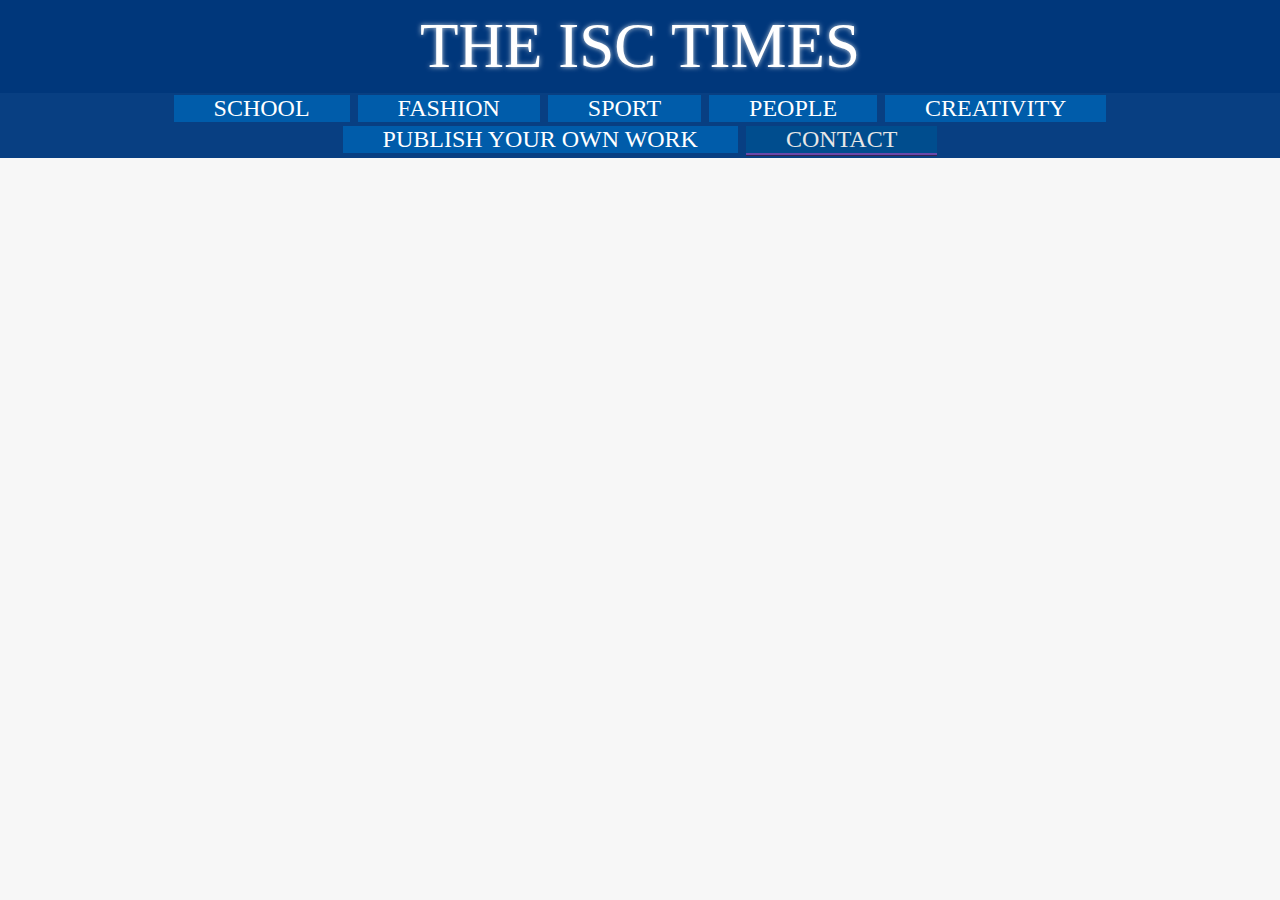
<file: Contact.html>
<!DOCTYPE html>
<html lang="en-US">
	<head>
		<title>ISC Times</title>

		<link rel="icon" href="favicon.ico">
		<link rel="stylesheet" href="styles.css">

		<meta charset="utf-8">
		<meta name="viewport" content="width=device-width, initial-scale=1, shrink-to-fit=no">
		<meta name="description" content="ISC Times or ISCTimes Newspaper Club of International School of Como, News articles written by students about what current events are happening.">
		<noscript><meta http-equiv="refresh" content="0; WeAreSafeDoUseJavascriptHereSmileyFace.html"/></noscript>

		<script src="https://code.jquery.com/jquery-3.3.1.slim.min.js" integrity="sha256-3edrmyuQ0w65f8gfBsqowzjJe2iM6n0nKciPUp8y+7E=" crossorigin="anonymous"></script>

		<!--<script>const currentPage = "home";</script> -->
		<script src="main.js"></script>
		<!--
		<script src="app.js"></script>
		<script src="header.js"></script>
		-->
	</head>

	<body>
		<header class="header-container">
			<a id="title" href="index.html">THE ISC TIMES</a>
			<div id="navigation-bar">
				<a id="school-button" href="School.html">SCHOOL</a>
				<a id="fashion-button" href="Fashion.html">FASHION</a>
				<a id="sport-button" href="Sport.html">SPORT</a>
				<a id="people-button" href="People.html">PEOPLE</a>
				<a id="creativity-button" href="Creativity.html">CREATIVITY</a>
				<a id="publish-button" href="Publish.html">PUBLISH YOUR OWN WORK</a>
				<a id="contact-button" href="javascript:void(0)" class="selected">CONTACT</a>
			</div>
		</header>
	</body>
</html>
</file>
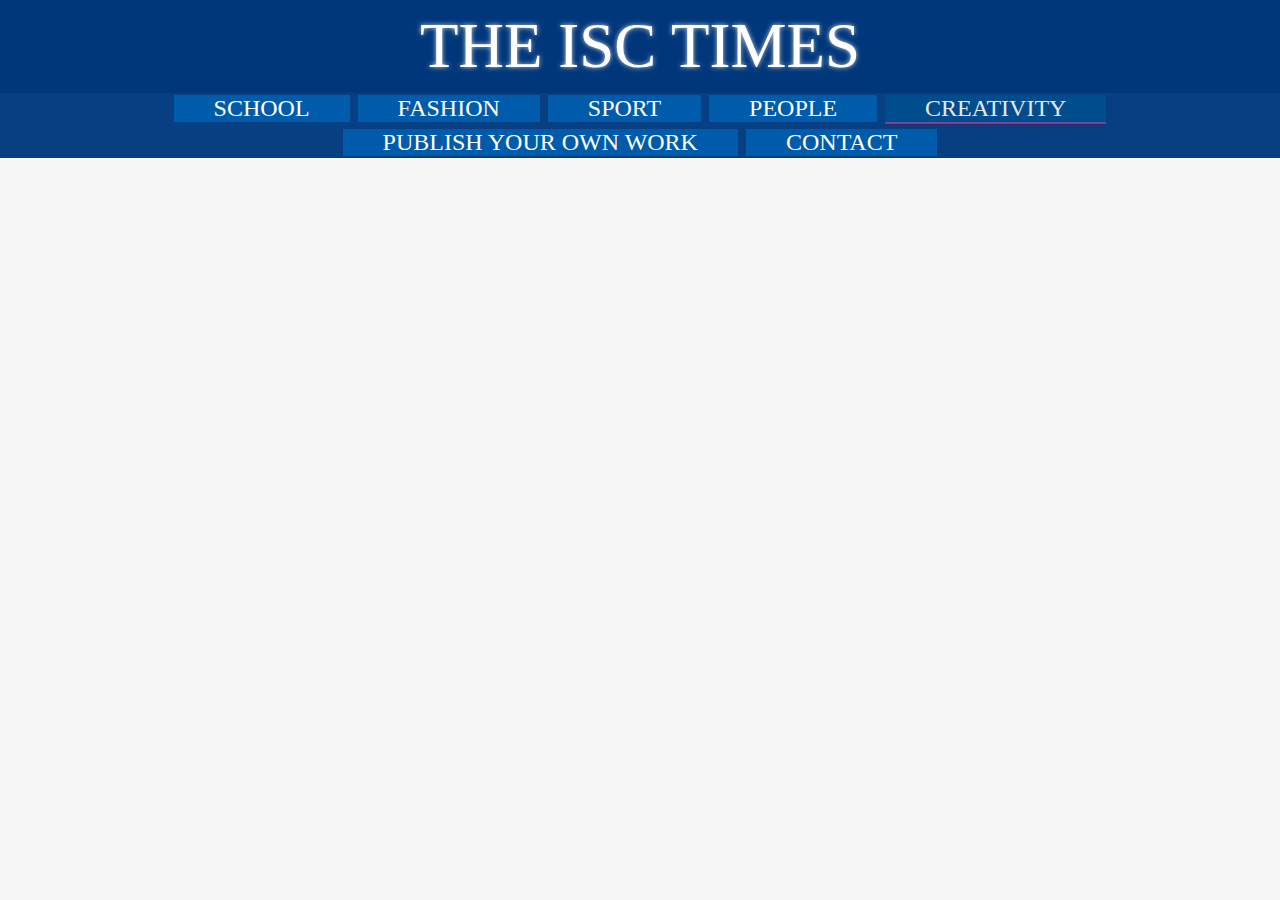
<file: Creativity.html>
<!DOCTYPE html>
<html lang="en-US">
	<head>
		<title>ISC Times</title>

		<link rel="icon" href="favicon.ico">
		<link rel="stylesheet" href="styles.css">

		<meta charset="utf-8">
		<meta name="viewport" content="width=device-width, initial-scale=1, shrink-to-fit=no">
		<meta name="description" content="ISC Times or ISCTimes Newspaper Club of International School of Como, News articles written by students about what current events are happening.">
		<noscript><meta http-equiv="refresh" content="0; WeAreSafeDoUseJavascriptHereSmileyFace.html"/></noscript>

		<script src="https://code.jquery.com/jquery-3.3.1.slim.min.js" integrity="sha256-3edrmyuQ0w65f8gfBsqowzjJe2iM6n0nKciPUp8y+7E=" crossorigin="anonymous"></script>

		<!--<script>const currentPage = "home";</script> -->
		<script src="main.js"></script>
		<!--
		<script src="app.js"></script>
		<script src="header.js"></script>
		-->
	</head>

	<body>
		<header class="header-container">
			<a id="title" href="index.html">THE ISC TIMES</a>
			<div id="navigation-bar">
				<a id="school-button" href="School.html">SCHOOL</a>
				<a id="fashion-button" href="Fashion.html">FASHION</a>
				<a id="sport-button" href="Sport.html">SPORT</a>
				<a id="people-button" href="People.html">PEOPLE</a>
				<a id="creativity-button" href="javascript:void(0)" class="selected">CREATIVITY</a>
				<a id="publish-button" href="Publish.html">PUBLISH YOUR OWN WORK</a>
				<a id="contact-button" href="Contact.html">CONTACT</a>
			</div>
		</header>
	</body>
</html>
</file>
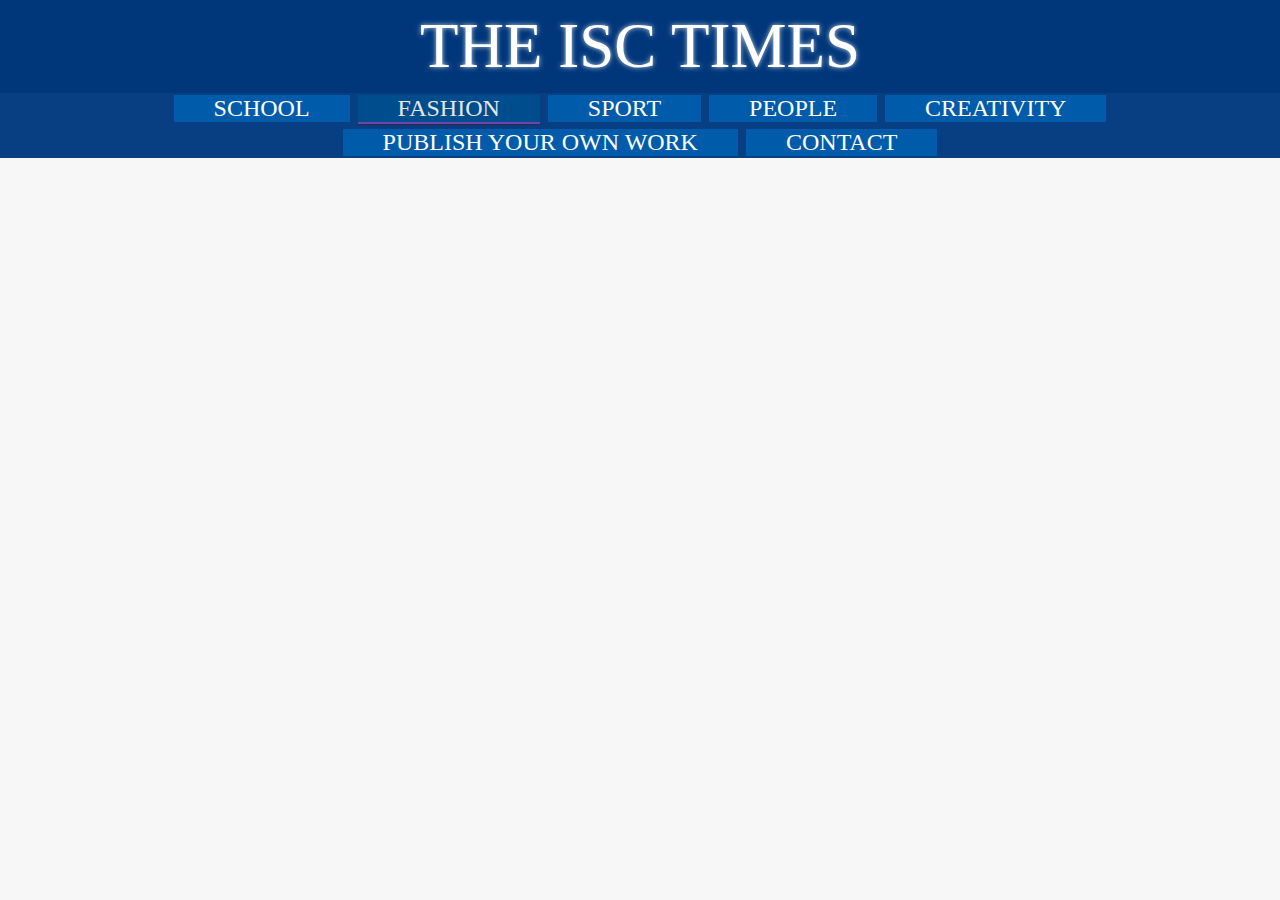
<file: Fashion.html>
<!DOCTYPE html>
<html lang="en-US">
	<head>
		<title>ISC Times</title>

		<link rel="icon" href="favicon.ico">
		<link rel="stylesheet" href="styles.css">

		<meta charset="utf-8">
		<meta name="viewport" content="width=device-width, initial-scale=1, shrink-to-fit=no">
		<meta name="description" content="ISC Times or ISCTimes Newspaper Club of International School of Como, News articles written by students about what current events are happening.">
		<noscript><meta http-equiv="refresh" content="0; WeAreSafeDoUseJavascriptHereSmileyFace.html"/></noscript>

		<script src="https://code.jquery.com/jquery-3.3.1.slim.min.js" integrity="sha256-3edrmyuQ0w65f8gfBsqowzjJe2iM6n0nKciPUp8y+7E=" crossorigin="anonymous"></script>

		<!--<script>const currentPage = "home";</script> -->
		<script src="main.js"></script>
		<!--
		<script src="app.js"></script>
		<script src="header.js"></script>
		-->
	</head>

	<body>
		<header class="header-container">
			<a id="title" href="index.html">THE ISC TIMES</a>
			<div id="navigation-bar">
				<a id="school-button" href="School.html">SCHOOL</a>
				<a id="fashion-button" href="javascript:void(0)" class="selected">FASHION</a>
				<a id="sport-button" href="Sport.html">SPORT</a>
				<a id="people-button" href="People.html">PEOPLE</a>
				<a id="creativity-button" href="Creativity.html">CREATIVITY</a>
				<a id="publish-button" href="Publish.html">PUBLISH YOUR OWN WORK</a>
				<a id="contact-button" href="Contact.html">CONTACT</a>
			</div>
		</header>
	</body>
</html>
</file>
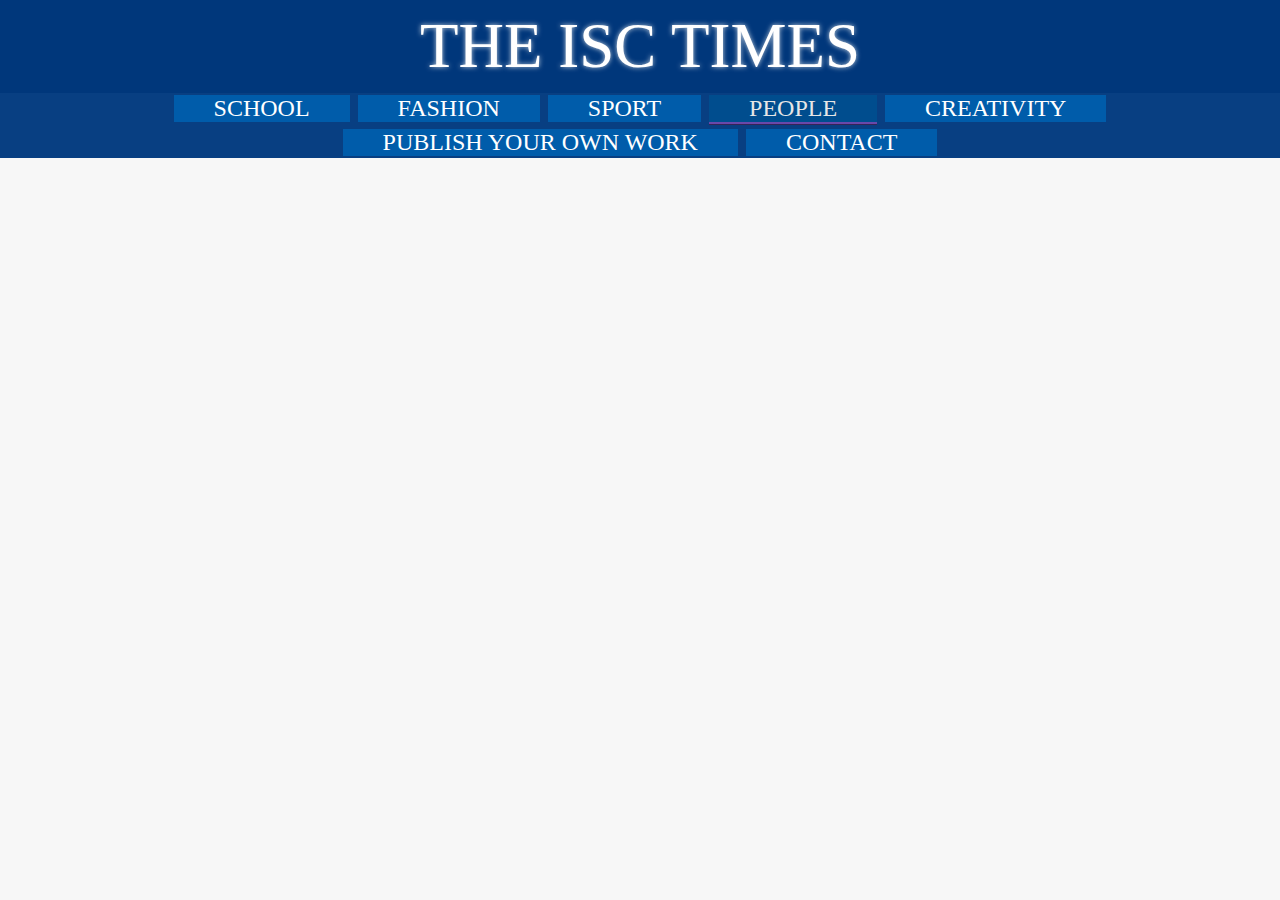
<file: People.html>
<!DOCTYPE html>
<html lang="en-US">
	<head>
		<title>ISC Times</title>

		<link rel="icon" href="favicon.ico">
		<link rel="stylesheet" href="styles.css">

		<meta charset="utf-8">
		<meta name="viewport" content="width=device-width, initial-scale=1, shrink-to-fit=no">
		<meta name="description" content="ISC Times or ISCTimes Newspaper Club of International School of Como, News articles written by students about what current events are happening.">
		<noscript><meta http-equiv="refresh" content="0; WeAreSafeDoUseJavascriptHereSmileyFace.html"/></noscript>

		<script src="https://code.jquery.com/jquery-3.3.1.slim.min.js" integrity="sha256-3edrmyuQ0w65f8gfBsqowzjJe2iM6n0nKciPUp8y+7E=" crossorigin="anonymous"></script>

		<!--<script>const currentPage = "home";</script> -->
		<script src="main.js"></script>
		<!--
		<script src="app.js"></script>
		<script src="header.js"></script>
		-->
	</head>

	<body>
		<header class="header-container">
			<a id="title" href="index.html">THE ISC TIMES</a>
			<div id="navigation-bar">
				<a id="school-button" href="School.html">SCHOOL</a>
				<a id="fashion-button" href="Fashion.html">FASHION</a>
				<a id="sport-button" href="Sport.html">SPORT</a>
				<a id="people-button" href="javascript:void(0)" class="selected">PEOPLE</a>
				<a id="creativity-button" href="Creativity.html">CREATIVITY</a>
				<a id="publish-button" href="Publish.html">PUBLISH YOUR OWN WORK</a>
				<a id="contact-button" href="Contact.html">CONTACT</a>
			</div>
		</header>
	</body>
</html>
</file>
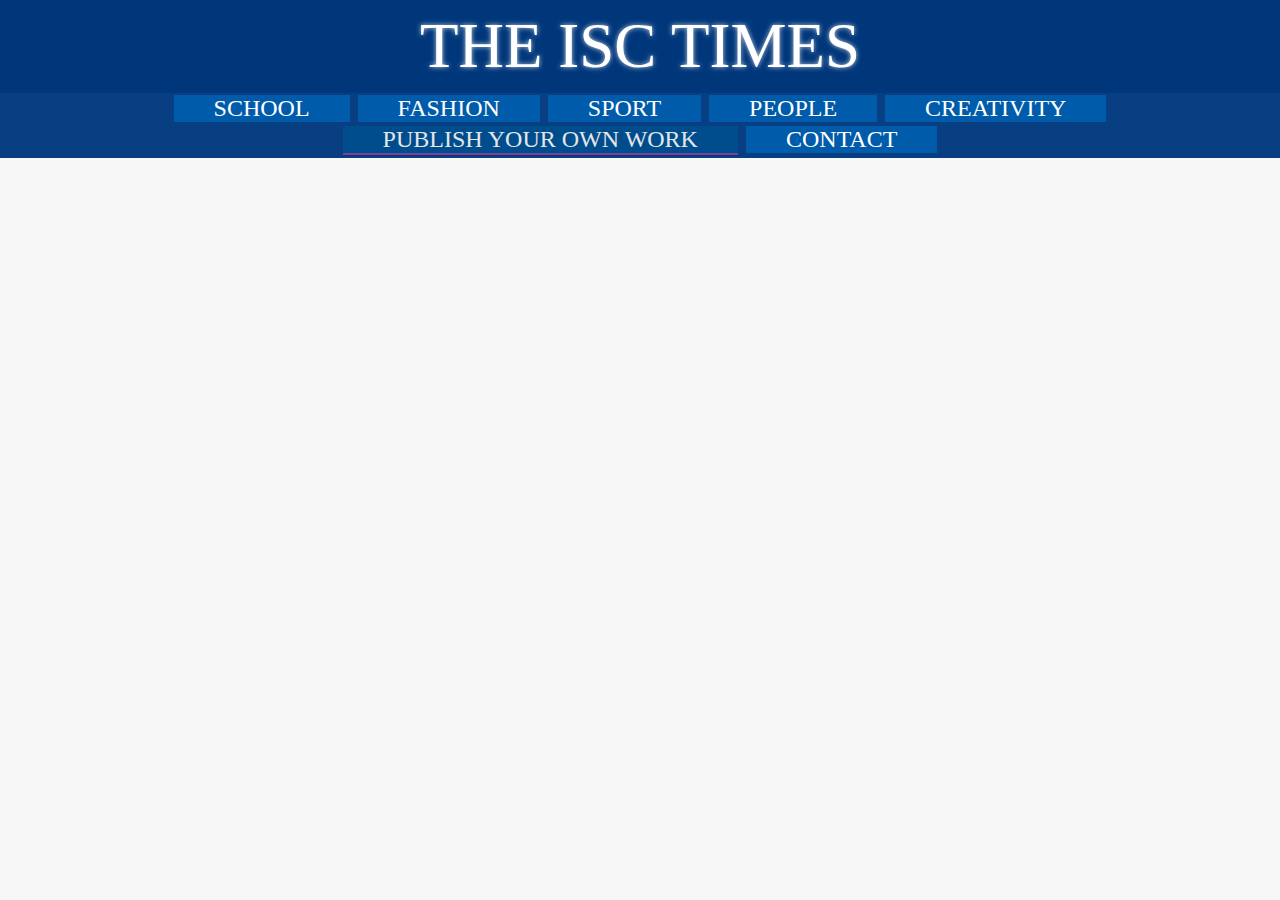
<file: Publish.html>
<!DOCTYPE html>
<html lang="en-US">
	<head>
		<title>ISC Times</title>

		<link rel="icon" href="favicon.ico">
		<link rel="stylesheet" href="styles.css">

		<meta charset="utf-8">
		<meta name="viewport" content="width=device-width, initial-scale=1, shrink-to-fit=no">
		<meta name="description" content="ISC Times or ISCTimes Newspaper Club of International School of Como, News articles written by students about what current events are happening.">
		<noscript><meta http-equiv="refresh" content="0; WeAreSafeDoUseJavascriptHereSmileyFace.html"/></noscript>

		<script src="https://code.jquery.com/jquery-3.3.1.slim.min.js" integrity="sha256-3edrmyuQ0w65f8gfBsqowzjJe2iM6n0nKciPUp8y+7E=" crossorigin="anonymous"></script>

		<!--<script>const currentPage = "home";</script> -->
		<script src="main.js"></script>
		<!--
		<script src="app.js"></script>
		<script src="header.js"></script>
		-->
	</head>

	<body>
		<header class="header-container">
			<a id="title" href="index.html">THE ISC TIMES</a>
			<div id="navigation-bar">
				<a id="school-button" href="School.html">SCHOOL</a>
				<a id="fashion-button" href="Fashion.html">FASHION</a>
				<a id="sport-button" href="Sport.html">SPORT</a>
				<a id="people-button" href="People.html">PEOPLE</a>
				<a id="creativity-button" href="Creativity.html">CREATIVITY</a>
				<a id="publish-button" href="javascript:void(0)" class="selected">PUBLISH YOUR OWN WORK</a>
				<a id="contact-button" href="Contact.html">CONTACT</a>
			</div>
		</header>
	</body>
</html>
</file>
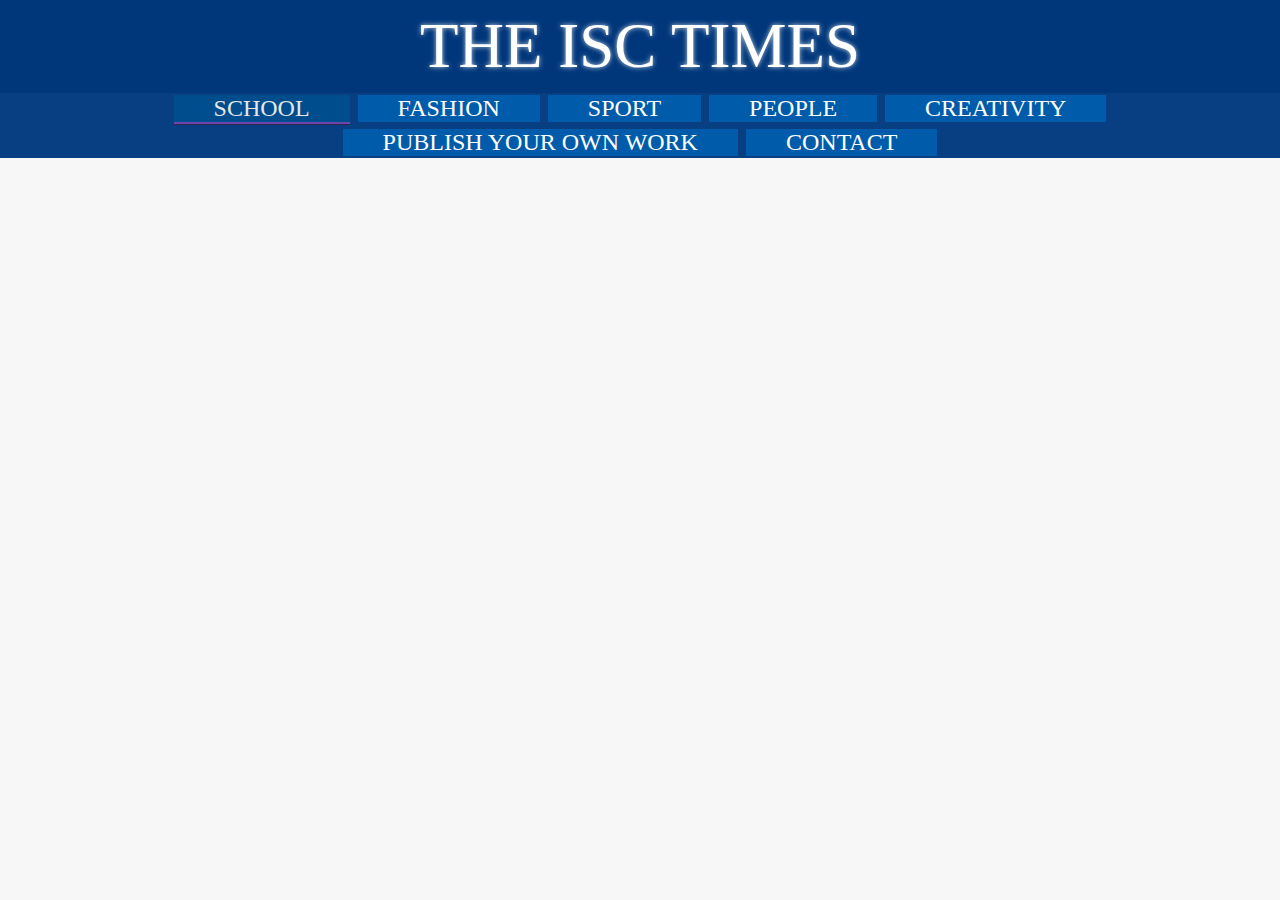
<file: School.html>
<!DOCTYPE html>
<html lang="en-US">
	<head>
		<title>ISC Times</title>

		<link rel="icon" href="favicon.ico">
		<link rel="stylesheet" href="styles.css">

		<meta charset="utf-8">
		<meta name="viewport" content="width=device-width, initial-scale=1, shrink-to-fit=no">
		<meta name="description" content="ISC Times or ISCTimes Newspaper Club of International School of Como, News articles written by students about what current events are happening.">
		<noscript><meta http-equiv="refresh" content="0; WeAreSafeDoUseJavascriptHereSmileyFace.html"/></noscript>

		<script src="https://code.jquery.com/jquery-3.3.1.slim.min.js" integrity="sha256-3edrmyuQ0w65f8gfBsqowzjJe2iM6n0nKciPUp8y+7E=" crossorigin="anonymous"></script>

		<!--<script>const currentPage = "home";</script> -->
		<script src="main.js"></script>
		<!--
		<script src="app.js"></script>
		<script src="header.js"></script>
		-->
	</head>

	<body>
		<header class="header-container">
			<a id="title" href="index.html">THE ISC TIMES</a>
			<div id="navigation-bar">
				<a id="school-button" href="javascript:void(0)" class="selected">SCHOOL</a>
				<a id="fashion-button" href="Fashion.html">FASHION</a>
				<a id="sport-button" href="Sport.html">SPORT</a>
				<a id="people-button" href="People.html">PEOPLE</a>
				<a id="creativity-button" href="Creativity.html">CREATIVITY</a>
				<a id="publish-button" href="Publish.html">PUBLISH YOUR OWN WORK</a>
				<a id="contact-button" href="Contact.html">CONTACT</a>
			</div>
		</header>
	</body>
</html>
</file>
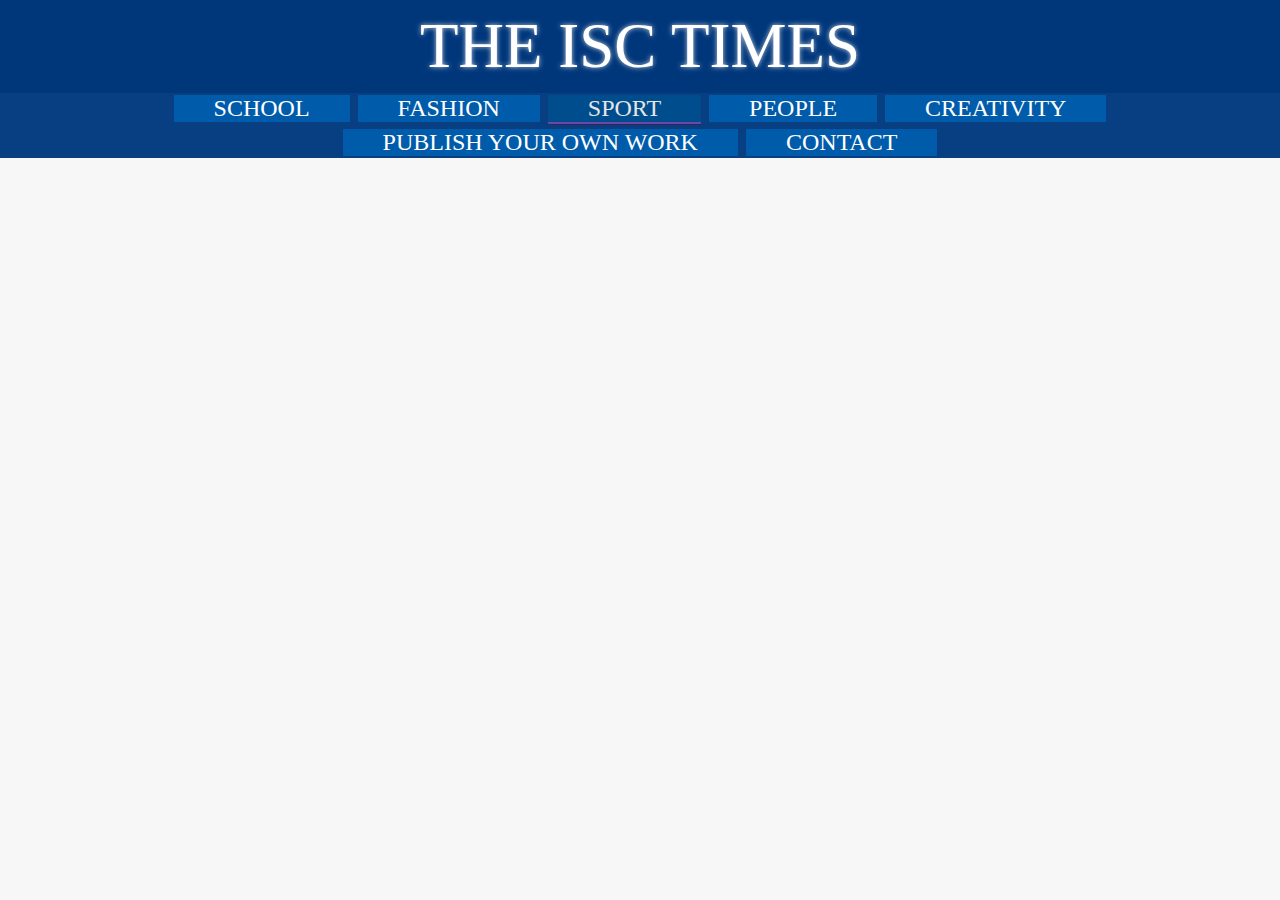
<file: Sport.html>
<!DOCTYPE html>
<html lang="en-US">
	<head>
		<title>ISC Times</title>

		<link rel="icon" href="favicon.ico">
		<link rel="stylesheet" href="styles.css">

		<meta charset="utf-8">
		<meta name="viewport" content="width=device-width, initial-scale=1, shrink-to-fit=no">
		<meta name="description" content="ISC Times or ISCTimes Newspaper Club of International School of Como, News articles written by students about what current events are happening.">
		<noscript><meta http-equiv="refresh" content="0; WeAreSafeDoUseJavascriptHereSmileyFace.html"/></noscript>

		<script src="https://code.jquery.com/jquery-3.3.1.slim.min.js" integrity="sha256-3edrmyuQ0w65f8gfBsqowzjJe2iM6n0nKciPUp8y+7E=" crossorigin="anonymous"></script>

		<!--<script>const currentPage = "home";</script> -->
		<script src="main.js"></script>
		<!--
		<script src="app.js"></script>
		<script src="header.js"></script>
		-->
	</head>

	<body>
		<header class="header-container">
			<a id="title" href="index.html">THE ISC TIMES</a>
			<div id="navigation-bar">
				<a id="school-button" href="School.html">SCHOOL</a>
				<a id="fashion-button" href="Fashion.html">FASHION</a>
				<a id="sport-button" href="javascript:void(0)" class="selected">SPORT</a>
				<a id="people-button" href="People.html">PEOPLE</a>
				<a id="creativity-button" href="Creativity.html">CREATIVITY</a>
				<a id="publish-button" href="Publish.html">PUBLISH YOUR OWN WORK</a>
				<a id="contact-button" href="Contact.html">CONTACT</a>
			</div>
		</header>
	</body>
</html>
</file>
<file: styles.css>
body {
	background: #f7f7f7;
	margin: 0;
}

.header-container {
	background: #00377b;
	display: block;
	text-align: center;
}

.header-container #title {
	color: #ffffff;
	cursor: pointer;
	display: inline-block;
	padding: 10px 0 10px 0;
	font-size: 63px;
	text-decoration: none;
	text-shadow: #c9d4e0 0px 0px 5px;
}

.header-container #title:hover{
	color: #dad3d3;
}

.header-container #navigation-bar {
	background: #083f82;
	color: #F6F7FF;
	list-style-type: none;
	text-align: center;
}

.header-container #navigation-bar a {
	background: #005caa;
	color: #ffffff;
	display: inline-block;
	font-size: 24px;
	margin: 2px 2px 2px 2px;
	padding: 0 40px 0 40px;
	text-decoration: none;
}

.header-container #navigation-bar a:hover {
	background: #01295a;
	cursor: pointer;
}

.header-container #navigation-bar a.selected {
	background: #004d8e;
	border-bottom: #6948aa;
	border-bottom-style: ridge;
	color: #e6e6e6;
	cursor: default;
}

.panel {
	background: #ffffff;
	display: block;
	margin: 50px 0 50px 0;
	margin-left: auto;
	margin-right: auto;
	padding: 10px 5px 10px 5px;
	width: 70%;
}

.panel .title {
	margin-left: 20px;
}

.article-panel {
	align-items: flex-start;
	background: #ffffff;
	display: flex;
	flex-direction: row;
	flex-wrap: wrap;
	justify-content: space-evenly;
	margin-left: auto;
	margin-right: auto;
	width: auto;
}

.article-panel .article {
	background: #f7f7f7;
	height: 300px;
	margin: 2px 0 2px 0;
	padding: 5px 5px 5px 5px;
	width: 300px;
	height: 400px;
}

.article-panel .article .image {
	background: #ffffff;
	display: block;
	height: 80%;
	margin-bottom: 10px;
	width: 100%;
}
.article-panel .article .image img {
	height: 100%;
	margin: auto;
	width: 100%;
}

.article-panel .article .button {
	background: #ffffff;
	border: #000;
	border-style: solid;
	border-radius: 20px;
	border-width: thin;
	color: #000;
	display: block;
	font-size: 16px;
	margin: auto;
	max-width: 100px;
	min-height: 22px;
	padding: 6px 0 4px 0;
	text-align: center;
	text-decoration: none;
}

.article-panel .article .button:hover {
	background: #ececec;
}


.article-panel .article .headline {
	display: block;
	height: auto;
	font-size: larger;
	font-weight: bold;
	margin: 10px 0 10px;
	text-align: center;
}

footer {
	background: #00377b14;
	border-top: #000;
	border-top-style: ridge;
	height: 100%;
}

footer p {
	font-size: 18px;
}
</file>
